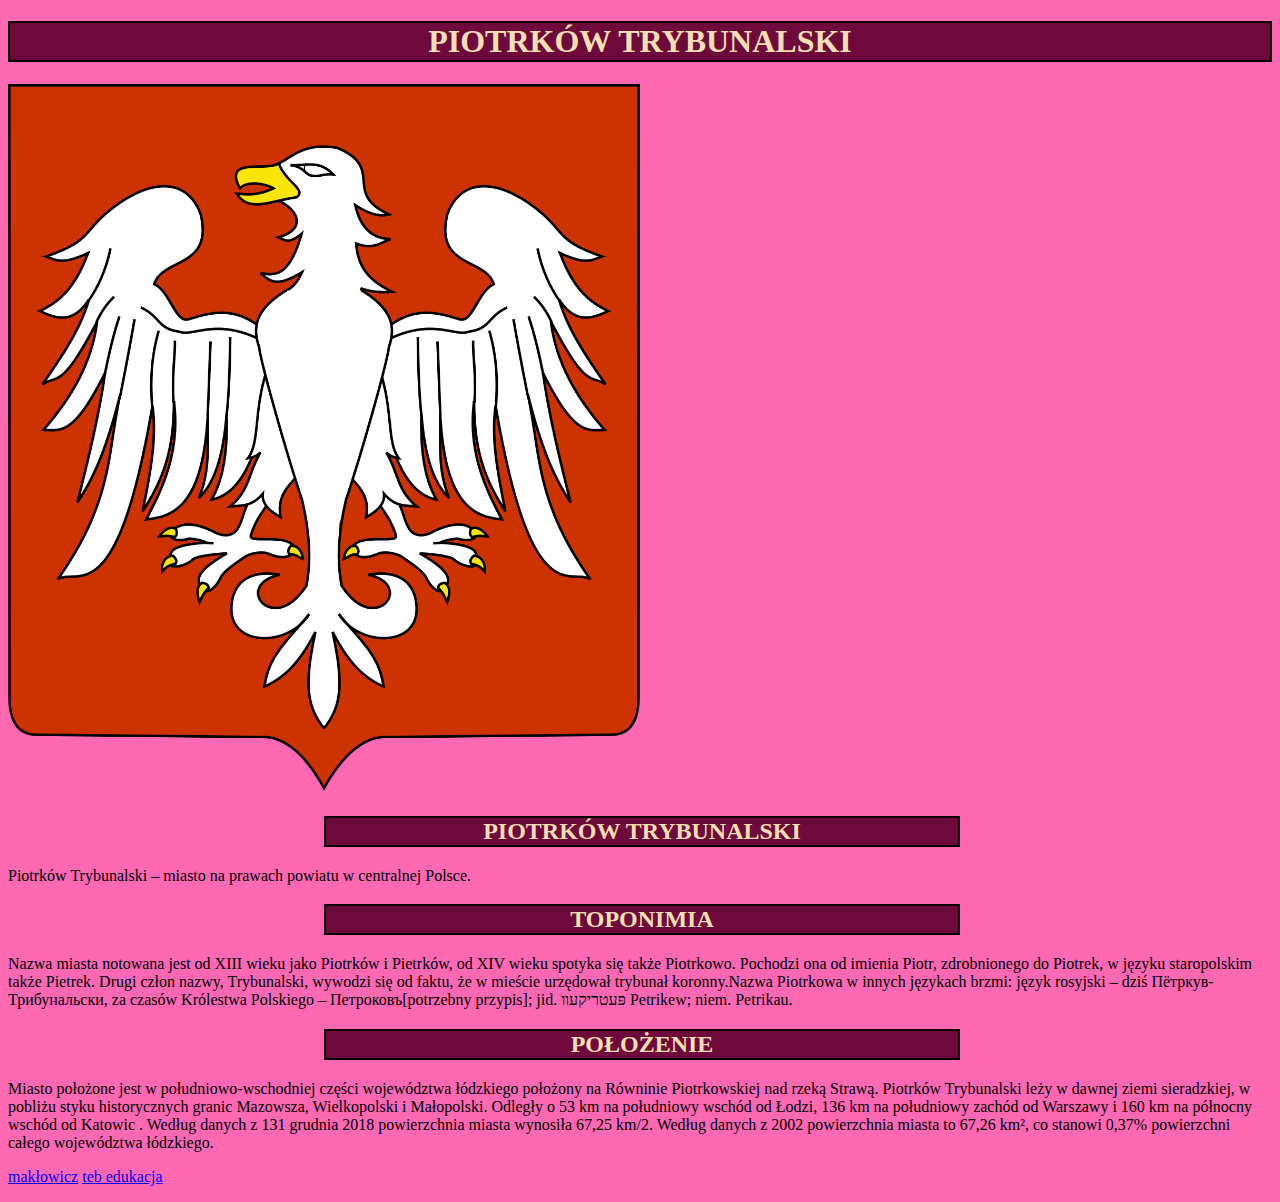
<file: index.html>
<!DOCTYPE html>
<html lang="en">
<head>
    <meta charset="UTF-8">
    <meta http-equiv="X-UA-Compatible" content="IE=edge">
    <meta name="viewport" content="width=device-width, initial-scale=1.0">
    <title>Document</title>
    <link rel="stylesheet" href="style.css">
</head>
<body class="body-ptb">
    <div class="kwadrat">
        <h1>PIOTRKÓW TRYBUNALSKI</h1>
        <img src="./1200px-POL_Piotrków_Trybunalski_COA_1.svg.png" alt="" width="50%">
        <div>
            <h2>PIOTRKÓW TRYBUNALSKI</h2>
            <p>Piotrków Trybunalski – miasto na prawach powiatu w centralnej Polsce.</p>
            <h2>TOPONIMIA</h2>
            <p>Nazwa miasta notowana jest od XIII wieku jako Piotrków i Pietrków, od XIV wieku spotyka się także Piotrkowo. Pochodzi ona od imienia Piotr, zdrobnionego do Piotrek, w języku staropolskim także Pietrek. Drugi człon nazwy, Trybunalski, wywodzi się od faktu, że w mieście urzędował trybunał koronny.Nazwa Piotrkowa w innych językach brzmi: język rosyjski – dziś Пётркув-Трибунальски, za czasów Królestwa Polskiego – Петроковъ[potrzebny przypis]; jid. ‏פּעטריקעװ‎ Petrikew; niem. Petrikau.</p>
            <h2>POŁOŻENIE</h2>
            <p>Miasto położone jest w południowo-wschodniej części województwa łódzkiego położony na Równinie Piotrkowskiej nad rzeką Strawą. Piotrków Trybunalski leży w dawnej ziemi sieradzkiej, w pobliżu styku historycznych granic Mazowsza, Wielkopolski i Małopolski.

                Odległy o 53 km na południowy wschód od Łodzi, 136 km na południowy zachód od Warszawy i 160 km na północny wschód od Katowic .
                
                Według danych z 131 grudnia 2018 powierzchnia miasta wynosiła 67,25 km/2.
                
                Według danych z 2002 powierzchnia miasta to 67,26 km², co stanowi 0,37% powierzchni całego województwa łódzkiego.</p>
                <p>
                    <a href="makłowicz.html">makłowicz</a>
                    <a href="http.//teb.html">teb edukacja</a>
                </p>
        </div>
    </div>
</body>
</html>
</file>
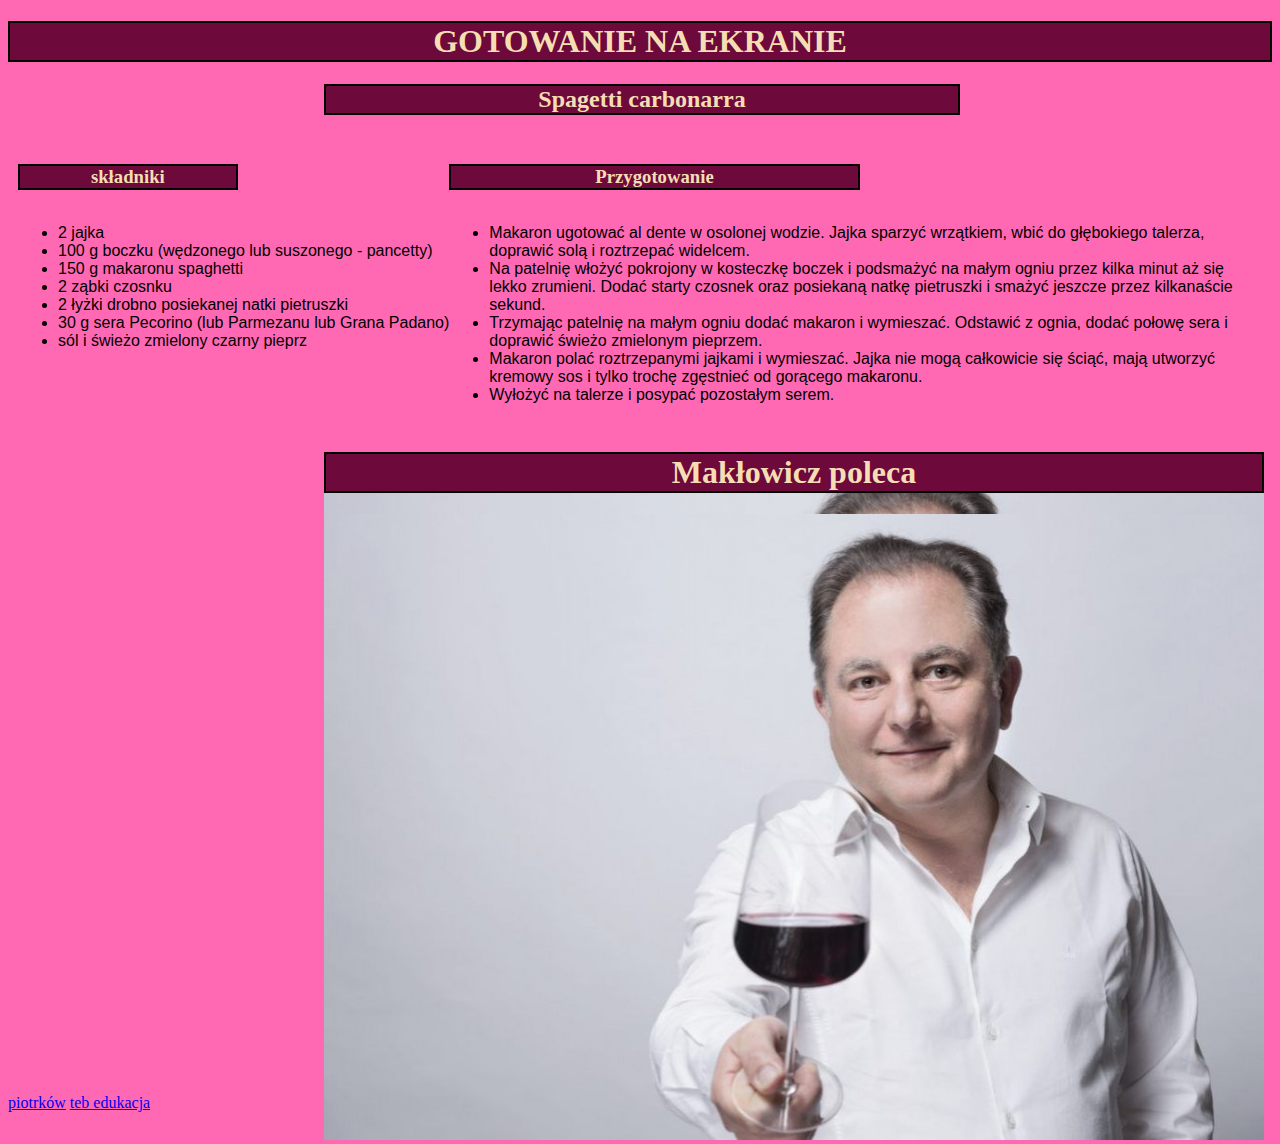
<file: makłowicz.html>
<!DOCTYPE html>
<html lang="en">
<head>
    <meta charset="UTF-8">
    <meta http-equiv="X-UA-Compatible" content="IE=edge">
    <meta name="viewport" content="width=device-width, initial-scale=1.0">
    <title>Strona kulinarna</title>
    <link rel="stylesheet" href="style.css">
</head>
<body class="body-mak">
    <h1 class="h1-mak">GOTOWANIE NA EKRANIE</h1>
    <h2 class="h2-mak">Spagetti carbonarra</h2>
    <div class="grid-container">
    <h3 class="grid-item h3-mak">składniki</h3>
    <h3 class="-item h3-mak">Przygotowanie</h3>
    <ul class="grid-item">
        <li>2 jajka</li>
        <li>100 g boczku (wędzonego lub suszonego - pancetty)</li>
        <li>150 g makaronu spaghetti</li>
        <li>2 ząbki czosnku</li>
        <li>2 łyżki drobno posiekanej natki pietruszki</li>
        <li>30 g sera Pecorino (lub Parmezanu lub Grana Padano)</li>
        <li>sól i świeżo zmielony czarny pieprz</li>
    </ul>
    <div>
        <ul class="grid-item">
            <li>Makaron ugotować al dente w osolonej wodzie. Jajka sparzyć wrzątkiem, wbić do głębokiego talerza, doprawić solą i roztrzepać widelcem.</li>
            <li>Na patelnię włożyć pokrojony w kosteczkę boczek i podsmażyć na małym ogniu przez kilka minut aż się lekko zrumieni. Dodać starty czosnek oraz posiekaną natkę pietruszki i smażyć jeszcze przez kilkanaście sekund.</li>
            <li>Trzymając patelnię na małym ogniu dodać makaron i wymieszać. Odstawić z ognia, dodać połowę sera i doprawić świeżo zmielonym pieprzem.</li>
            <li>Makaron polać roztrzepanymi jajkami i wymieszać. Jajka nie mogą całkowicie się ściąć, mają utworzyć kremowy sos i tylko trochę zgęstnieć od gorącego makaronu.</li>
            <li>Wyłożyć na talerze i posypać pozostałym serem.</li>
        </ul>
    </div>
</div>
    <div class="img pading">
        <h1 class="h1-mak">Makłowicz poleca</h1>
        <img src="./makłowicz poleca.jpg" alt="">
        </div>
<div>
<p>
    <a class="a-2" href="index.html">piotrków</a>
    <a href="http.//teb.html">teb edukacja</a>
</p>
</div>
</body>
</html>
</file>
<file: style.css>
body {
    background-color: hotpink;
}
h1,h2,h3 {
    background-color: rgb(109, 10, 59);
    text-align: center;
    color: wheat;
    border: solid 2px black;
}
h2 {
    width: 50%;
    margin-right: 25%;
    margin-left: 25%;
}
h3 {
    width: 50%;
}
.grid-container {
    display: grid;
    grid-template-columns: auto auto;
    padding: 10px;
  }
li {
    font-family: 'Gill Sans', 'Gill Sans MT', Calibri, 'Trebuchet MS', sans-serif;
    font-size: 100%;
}
.img {
    background-image: url("./makłowicz\ poleca.jpg");
    background-color: #cccccc;
    height: 626px;
    width: 940px;
    background-position: center;
    background-size: cover;
}
.pading {
    /* padding-left: 25%; */
    margin-left: 25%;
}
</file>
